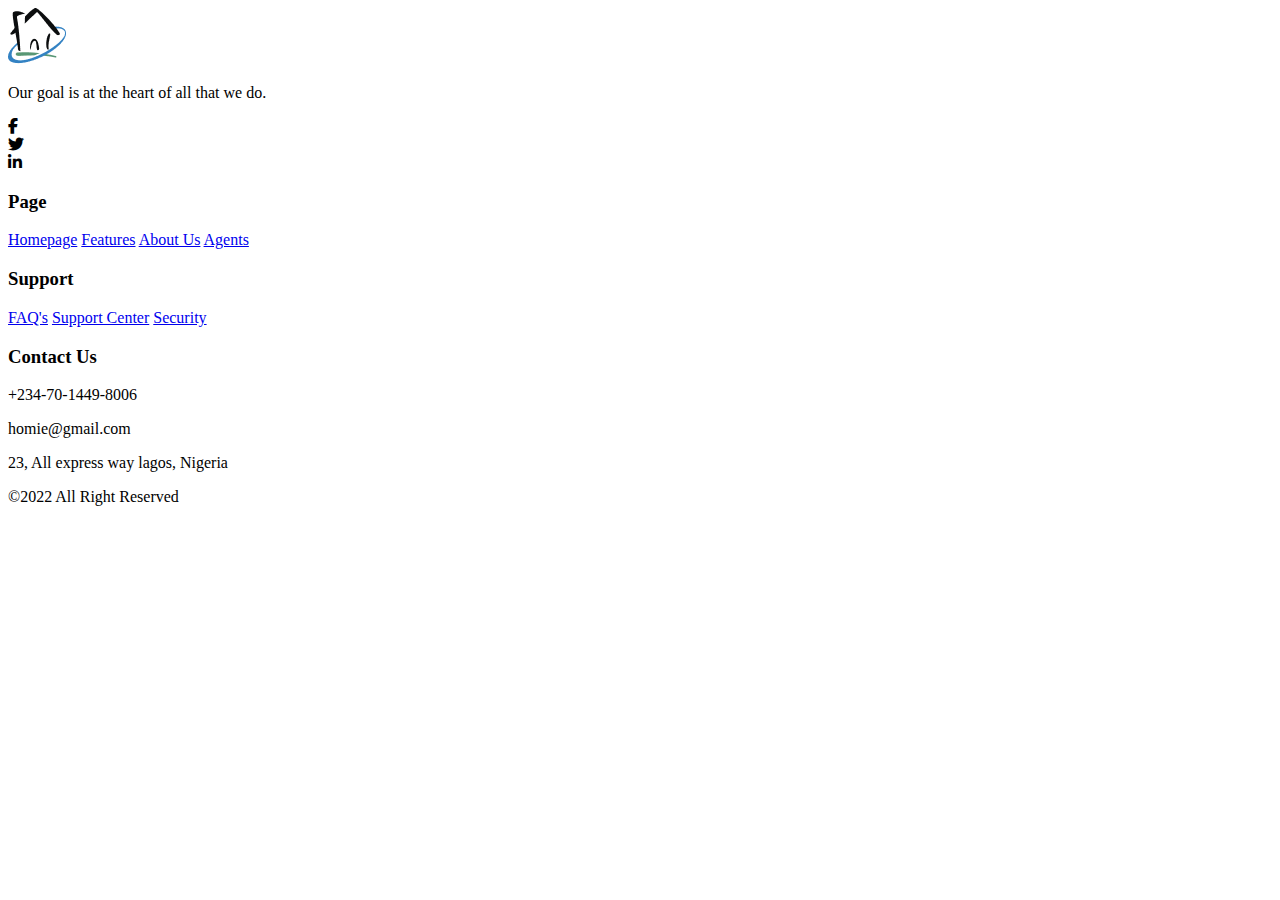
<file: index.html>
<!DOCTYPE html>
<html lang="en">
  <head>
    <meta charset="UTF-8" />
    <title>Homunity</title>
    <!--  ملفات عدل الاسم css الخارجيه -->
    <link rel="stylesheet" href="css/main.css" />
    <!-- تنسقات خطوط جوجل  -->
    <link rel="preconnect" href="https://fonts.googleapis.com" />
    <link rel="preconnect" href="https://fonts.gstatic.com" crossorigin />
    <link
      href="https://fonts.googleapis.com/css2?family=Montserrat:ital,wght@0,100..900;1,100..900&family=Roboto:ital,wght@0,100;0,300;0,400;0,500;0,700;0,900;1,100;1,300;1,400;1,500;1,700;1,900&display=swap"
      rel="stylesheet"
    />
    <link rel="preconnect" href="https://fonts.googleapis.com">
<link rel="preconnect" href="https://fonts.gstatic.com" crossorigin>
<link href="https://fonts.googleapis.com/css2?family=Josefin+Sans:ital,wght@0,100..700;1,100..700&display=swap" rel="stylesheet">
    <link rel="stylesheet" href="https://cdnjs.cloudflare.com/ajax/libs/font-awesome/6.4.0/css/all.min.css">

    <meta name="viewport" content="width=device-width, initial-scale=1.0" />
  </head>

  <body>
    <!-- 
        1) To be written by Eng. Esraa
    -->

    
    <!-- 
        2) To be written by Eng. Hagar
    -->

    <!-- 
        3) To be written by Eng. Nada
    -->

    <!-- 
        4) To be written by Eng. Mohamed
    -->

    <!-- 
        5) To be written by Eng. Maryam
    -->

    <!-- 
        6) To be written by Eng. Menna
    -->
    <footer class="footer">
        <div class="footer-inner">

            <!-- العمود الأول -->
            <div class="col about">
                <div class="logo-footer">
                    <img src="img/logo.png" alt="logo">
                </div>
              <div>
                <p>Our goal is at the heart of all that we do.</p>
              </div>
                <div class="social">
                    <div class="social-icon">
                        <i class="fab fa-facebook-f"></i>
                    </div>
                    <div class="social-icon">
                        <i class="fab fa-twitter"></i>
                    </div>
                    <div class="social-icon">
                        <i class="fab fa-linkedin-in"></i>
                    </div>
                </div>
            </div>

            <!-- العمود الثاني -->
            <div class="col">
                <h3>Page</h3>
                <a href="#">Homepage</a>
                <a href="#">Features</a>
                <a href="#">About Us</a>
                <a href="#">Agents</a>
            </div>

            <!-- العمود الثالث -->
            <div class="col">
                <h3>Support</h3>
                <a href="#">FAQ's</a>
                <a href="#">Support Center</a>
                <a href="#">Security</a>
            </div>

            <!-- العمود الرابع -->
            <div class="col">
                <h3>Contact Us</h3>
                <div class="contact-info">
                    <p>+234-70-1449-8006</p>
                    <p>homie@gmail.com</p>
                    <p>23, All express way lagos, Nigeria</p>
                </div>
            </div>
        <div class="copy">
          <p>  ©2022 All Right Reserved </p>
        </div>
    </footer>
    <script src="/js/index.js"></script>
  </body>
</html>
</file>
<file: css/main.css>
.container{
    width: 80%;
    margin: auto;
}
</file>
